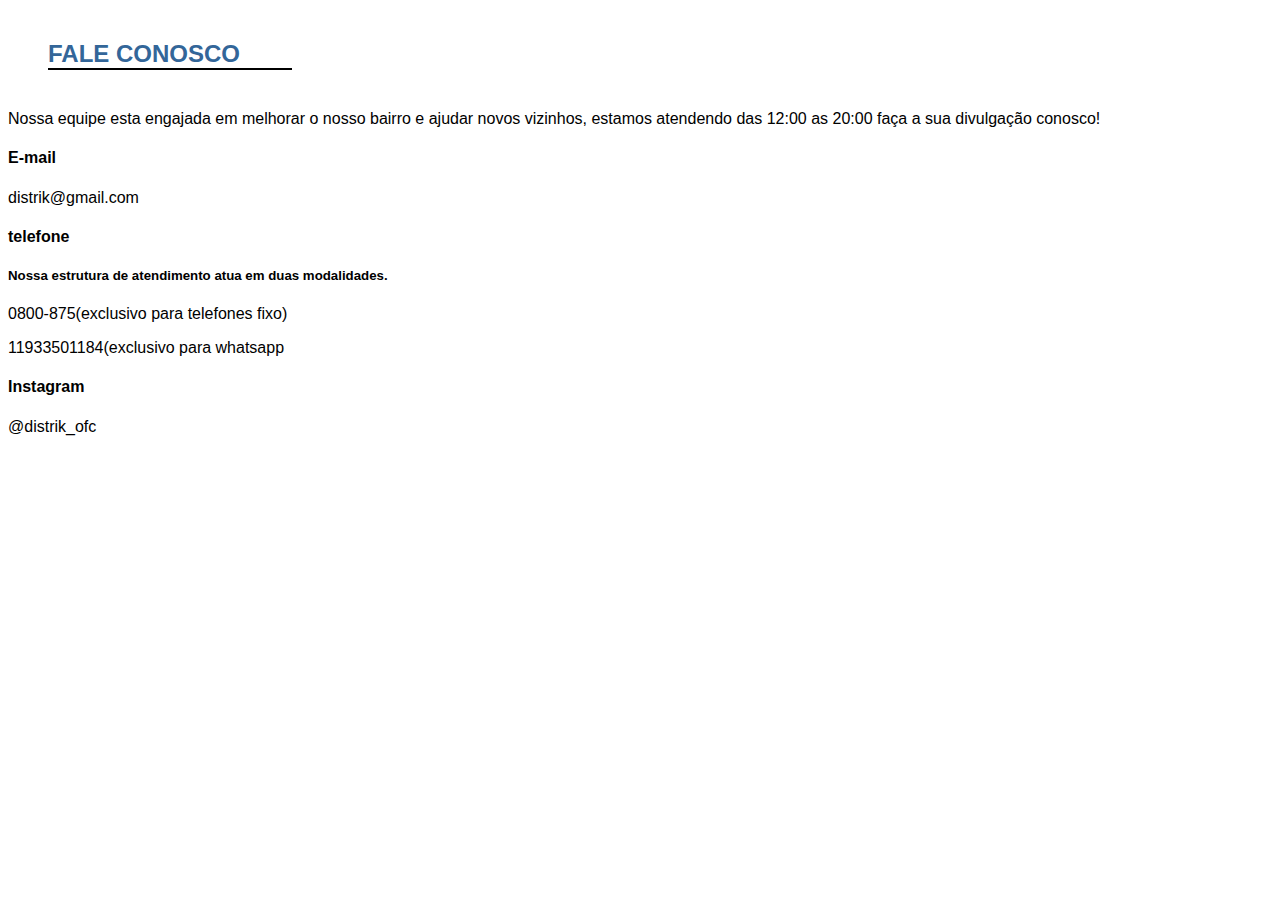
<file: PI-fale-conosco/src/sintex.html>
<!DOCTYPE html>
<html lang="en">

<head>
    <meta charset="UTF-8">
    <meta http-equiv="X-UA-Compatible" content="IE=edge">
    <meta name="viewport" content="width=device-width, initial-scale=1.0">
    <title>Document</title>
    <link rel="stylesheet" href="parte.css">
</head>

<body>
    <div class=" corpo">
        <div class="bem-vindo">
            <h2>
                FALE CONOSCO
                <div id="linha-horizontal"></div>
            </h2>
        </div>
        <p>Nossa equipe esta engajada em melhorar o nosso bairro
             e ajudar novos vizinhos, estamos atendendo das 12:00 as 20:00 faça a  sua divulgação conosco!
        </p>
    </div>

    <div class=" contato">

    <div class= "email">
        <h4>E-mail</h4>
    </div>
    <p>distrik@gmail.com
    </p>

    <div class="telefones">

        <h4>telefone</h4>

     <h5>Nossa estrutura de atendimento atua em duas modalidades.</h5>
     <p>0800-875(exclusivo para telefones fixo)</p>

     <p>11933501184(exclusivo para whatsapp</p>
    </div>

    <div class="Instagram">

     <h4> Instagram </h4>
            
     <p>@distrik_ofc</p>
    </div>

</div>

    

</body>

</html>
</file>
<file: PI-fale-conosco/src/parte.css>
.bem-vindo{
    color: #336699;
    font: 18px;
    margin:40px;
}
#linha-horizontal {
    width: 242px;
    border: 1px solid #000;
}
body{
    font-family: Arial, Helvetica, sans-serif;
}
</file>
